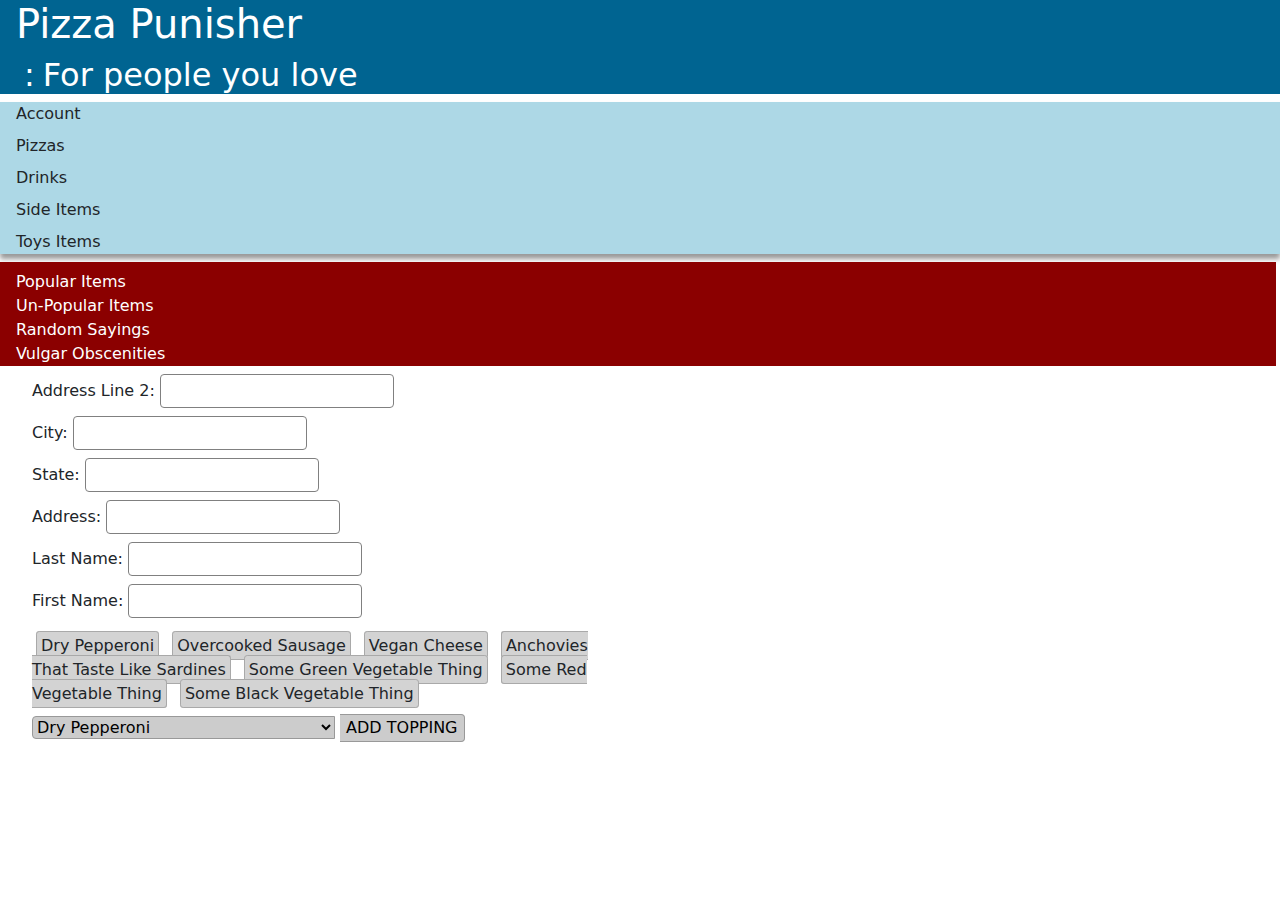
<file: flex-box/index.html>
<html>
  <head>
    <title>Pizza Punisher</title>

    <link rel="stylesheet" href="https://cdn.jsdelivr.net/npm/bootstrap@5.1.3/dist/css/bootstrap.min.css"></style>

    <link rel="stylesheet" href="main.css"></style>
  </head>
  <body>
    <div header>
      <h1 title>Pizza Punisher</h1>
      <h2 tag-line>For people you love</h2>
    </div>
    
    <div menu>
        <div menu-item>Account</div>
        <div menu-item>Pizzas</div>
        <div menu-item>Drinks</div>
        <div menu-item>Side Items</div>
        <div menu-item>Toys Items</div>
    </div>

      <div main>

        <div left-main submenu>
          <div menu-item>Popular Items</div>
          <div menu-item>Un-Popular Items</div>
          <div menu-item>Random Sayings</div>
          <div menu-item>Vulgar Obscenities</div>
        </div>

        <div entry-information center-main>
          <section ship-to>
            <div address-line-2>
              <label>Address Line 2:
                <input type="text" id="address-line-2" name="address-line-2" />
              </label>
            </div> 

            <div city>
              <label for="city">City:</label>
              <input type="text" id="city" name="city" />
            </div>

            <div state>
              <label>State:</label>
              <input type="text" id="state" name="state" />
            </div>

            <div address-line-1>
              <label>Address:</label>
              <input type="text" id="address-line-1" name="address-line-1" />
            </div>

            <div last-name>
              <label>Last Name:</label>
              <input type="text" id="lastName" name="lastName" />
            </div>

            <div first-name>
                <label>First Name:</label>
                <input type="text" id="firstName" name="firstName" />
            </div>
          </section>
          <section>
            <div pizza-toppings>
              <div toppings>
                  <topping>Dry Pepperoni</topping>
                  <topping>Overcooked Sausage</topping>
                  <topping>Vegan Cheese</topping>
                  <topping>Anchovies That Taste Like Sardines</topping>
                  <topping>Some Green Vegetable Thing</topping>
                  <topping>Some Red Vegetable Thing</topping>
                  <topping>Some Black Vegetable Thing</topping>
              </div>
              <label pizza-toppings>
                <select>
                  <option>Dry Pepperoni</option>
                  <option>Overcooked Sausage</option>
                  <option>Vegan Cheese</option>
                  <option>Anchovies That Taste Like Sardines</option>
                  <option>Some Green Vegetable Thing</option>
                  <option>Some Red Vegetable Thing</option>
                  <option>Some Black Vegetable Thing</option>
                </select>
                <button>ADD TOPPING</button>
              </label>
            </div>
          </section>
        </div>
        <div right-main></div>
    </div>
    <div footer></div>
  </body>
</html>
</file>
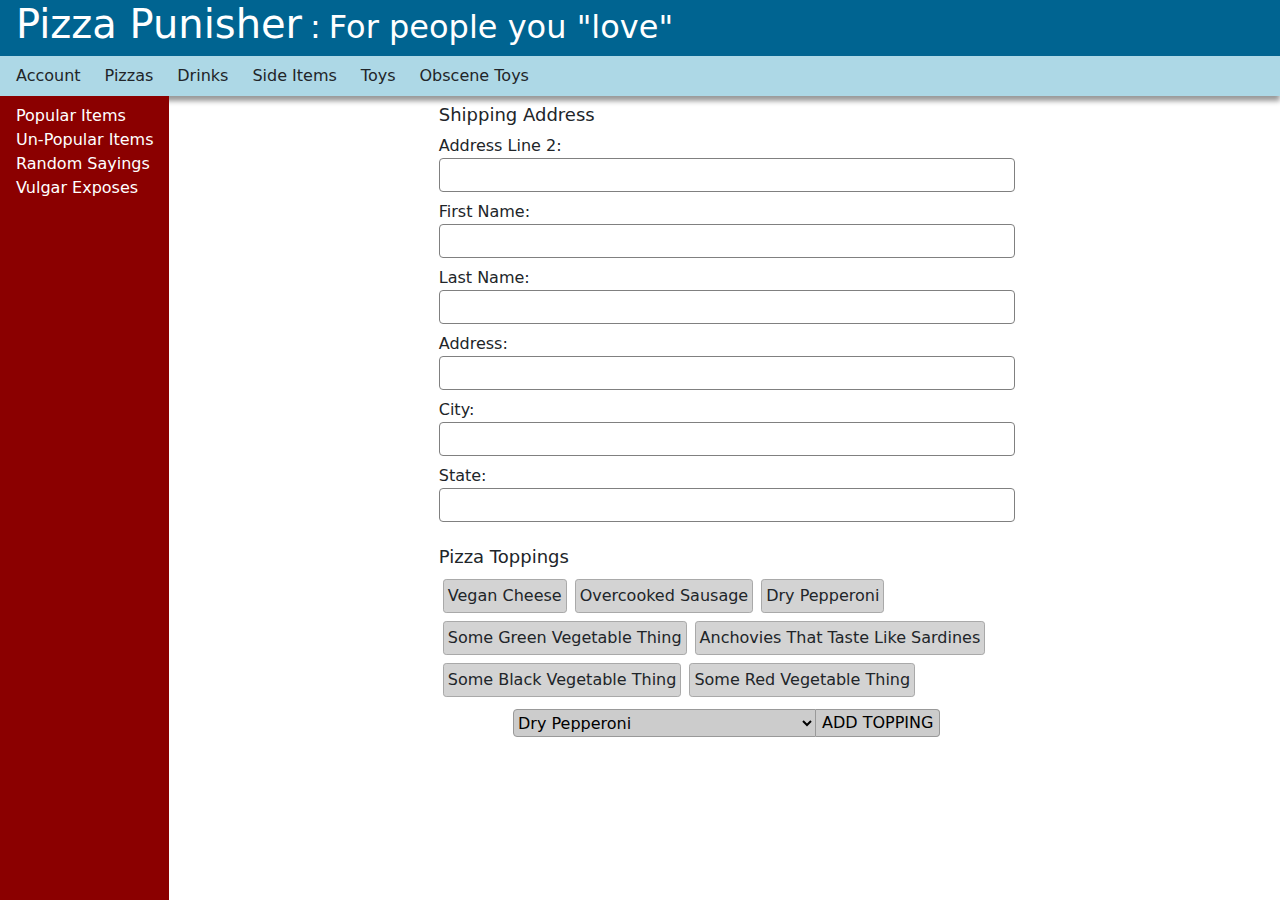
<file: flex-box/solution/index.html>
<html>
  <head>
    <title>Pizza Punisher</title>

    <link rel="stylesheet" href="https://cdn.jsdelivr.net/npm/bootstrap@5.1.3/dist/css/bootstrap.min.css"></style>

    <link rel="stylesheet" href="main.css"></style>
  </head>
  <body>
    <div header>
      <h1 title>Pizza Punisher</h1>
      <h2 tag-line>For people you "love"</h2>
    </div>
    
    <div menu>
        <div menu-item>Account</div>
        <div menu-item>Pizzas</div>
        <div menu-item>Drinks</div>
        <div menu-item>Side Items</div>
        <div menu-item>Toys</div>
        <div menu-item>Obscene Toys</div>
    </div>

      <div main>
        <div left-main submenu>
          <div menu-item>Popular Items</div>
          <div menu-item>Un-Popular Items</div>
          <div menu-item>Random Sayings</div>
          <div menu-item>Vulgar Exposes</div>
        </div>

        <div entry-information center-main>
          <section ship-to>
            <h1 toppings-subheader>Shipping Address</h1>

            <div address-line-2>
              <label>Address Line 2:
                <input type="text" id="address-line-2" name="address-line-2" />
              </label>
            </div> 

            <div city>
              <label for="city">City:</label>
              <input type="text" id="city" name="city" />
            </div>

            <div state>
              <label>State:</label>
              <input type="text" id="state" name="state" />
            </div>

            <div address-line-1>
              <label>Address:</label>
              <input type="text" id="address-line-1" name="address-line-1" />
            </div>

            <div last-name>
              <label>Last Name:</label>
              <input type="text" id="lastName" name="lastName" />
            </div>

            <div first-name>
                <label>First Name:</label>
                <input type="text" id="firstName" name="firstName" />
            </div>
          </section>
          <section>
            <div pizza-toppings>
              <h1 toppings-subheader>Pizza Toppings</h1>
              <div toppings>
                  <topping>Dry Pepperoni</topping>
                  <topping>Overcooked Sausage</topping>
                  <topping>Vegan Cheese</topping>
                  <topping>Anchovies That Taste Like Sardines</topping>
                  <topping>Some Green Vegetable Thing</topping>
                  <topping>Some Red Vegetable Thing</topping>
                  <topping>Some Black Vegetable Thing</topping>
              </div>
              

              <label pizza-toppings>
                <select>
                  <option>Dry Pepperoni</option>
                  <option>Overcooked Sausage</option>
                  <option>Vegan Cheese</option>
                  <option>Anchovies That Taste Like Sardines</option>
                  <option>Some Green Vegetable Thing</option>
                  <option>Some Red Vegetable Thing</option>
                  <option>Some Black Vegetable Thing</option>
                </select>
                <button>ADD TOPPING</button>
              </label>
            </div>
          </section>
        </div>
        <div right-main></div>
    </div>
    <div footer></div>
  </body>
</html>
</file>
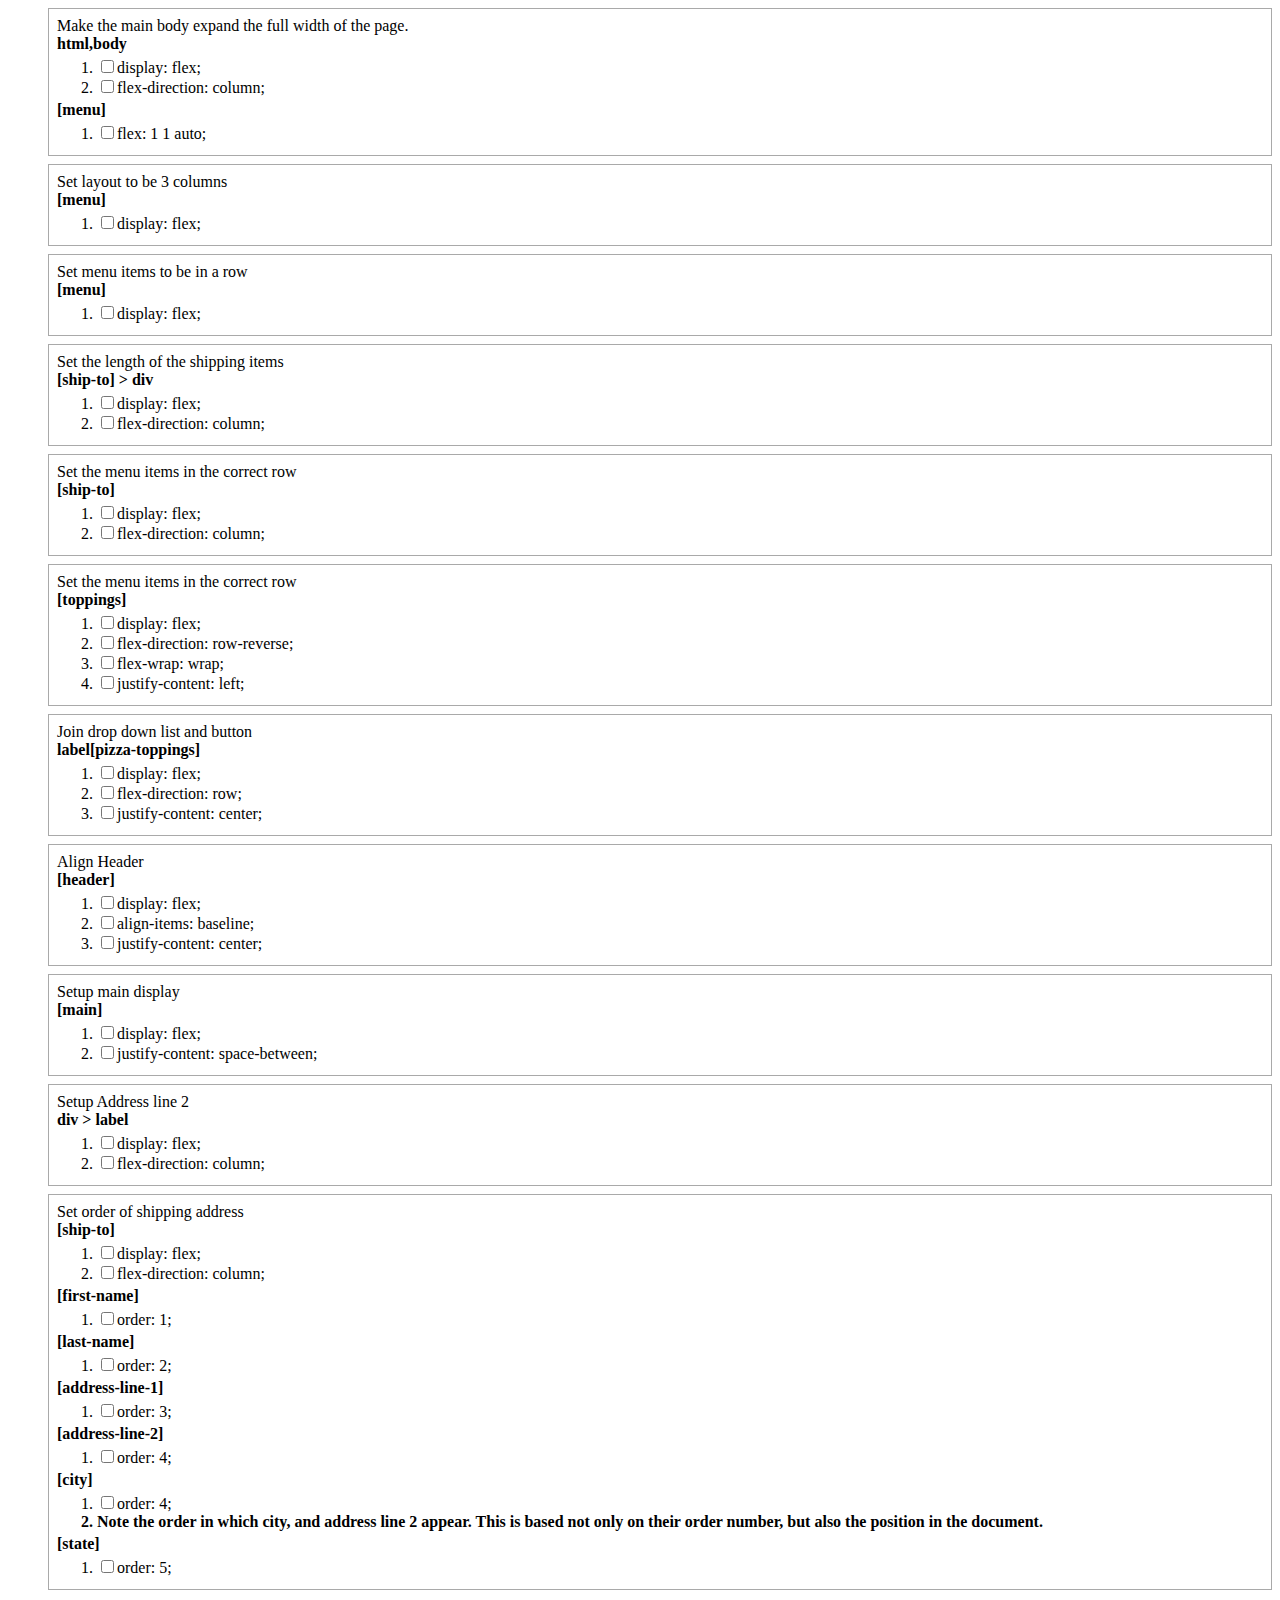
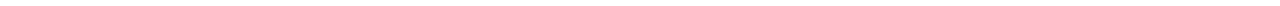
<file: flex-box/todo.html>
<html>
  <head>
    <style>
      [note] {
        font-weight: 600;
      }

      [html-attribute],
      [html-element] {
        font-weight: 600;
      }

      [html-element] > [html-element]::before {
        content: " > ";
      }

      [html-attribute]::before {
        content: "[";
      }

      [html-attribute]::after {
        content: "]";
      }

      [html-attribute] ~ [html-element]::before {
        content: " > ";
      }

      input:checked ~ label {
        text-decoration: line-through;
      }

      ul > li {
        margin-bottom: 0.5em;
        list-style-type: none;
        border: thin solid darkgray;
        padding: 0.5em;
      }

      ol {
        margin-top: 0.25em;
        margin-bottom: 0.25em;
      }
    </style>

    <script src="../scripts/track.js"></script>
  </head>
  <body>
    <ul>
      <li>
        <div>Make the main body expand the full width of the page.</div>
        <div><span html-element>html,body</span></div>
        <ol>
          <li add-code>display: flex;</li>
          <li add-code>flex-direction: column;</li>
        </ol>

        <div><span html-attribute>menu</span></div>
        <ol>
          <li add-code>flex: 1 1 auto;</li>
        </ol>
      </li>

      <li>
        <div>Set layout to be 3 columns</div>
        <div><span html-attribute>menu</span></div>
        <ol>
          <li add-code>display: flex;</li>
        </ol>
      </li>

      <li>
        <div>Set menu items to be in a row</div>
        <div><span html-attribute>menu</span></div>
        <ol>
          <li add-code>display: flex;</li>
        </ol>
      </li>

      <li>
        <div>Set the length of the shipping items</div>
        <div><span html-attribute>ship-to</span><span html-element>div</span></div>
        <ol>
          <li add-code>display: flex;</li>
          <li add-code>flex-direction: column;</li>
        </ol>
      </li>

      <li>
        <div>Set the menu items in the correct row</div>
        <div><span html-attribute>ship-to</span></div>
        <ol>
          <li add-code>display: flex;</li>
          <li add-code>flex-direction: column;</li>
        </ol>
      </li>

      <li>
        <div>Set the menu items in the correct row</div>
        <div><span html-attribute>toppings</span></div>
        <ol>
          <li add-code>display: flex;</li>
          <li add-code>flex-direction: row-reverse;</li>
          <li add-code>flex-wrap: wrap;</li>
          <li add-code>justify-content: left;</li>
        </ol>
      </li>

      <li>
        <div>Join drop down list and button</div>
        <div><span html-element>label</span><span html-attribute>pizza-toppings</span></div>
        <ol>
          <li add-code>display: flex;</li>
          <li add-code>flex-direction: row;</li>
          <li add-code>justify-content: center;</li>
        </ol>
      </li>

      <li>
        <div>Align Header</div>
        <div><span html-attribute>header</span></div>
        <ol>
          <li add-code>display: flex;</li>
          <li add-code>align-items: baseline;</li>
          <li add-code>justify-content: center;</li>
        </ol>
      </li>

      <li>
        <div>Setup main display</div>
        <div><span html-attribute>main</span></div>
        <ol>
          <li add-code>display: flex;</li>
          <li add-code>justify-content: space-between;</li>
        </ol>
      </li>

      <li>
        <div>Setup Address line 2</div>
        <div>
          <span html-element>div <span html-element>label</span></span>
        </div>
        <ol>
          <li add-code>display: flex;</li>
          <li add-code>flex-direction: column;</li>
        </ol>
      </li>

      <li>
        <div>Set order of shipping address</div>
        <div><span html-attribute>ship-to</span></div>
        <ol>
          <li add-code>display: flex;</li>
          <li add-code>flex-direction: column;</li>
        </ol>
        <div><span html-attribute>first-name</span></div>
        <ol>
          <li add-code>order: 1;</li>
        </ol>

        <div><span html-attribute>last-name</span></div>
        <ol>
          <li add-code>order: 2;</li>
        </ol>

        <div><span html-attribute>address-line-1</span></div>
        <ol>
          <li add-code>order: 3;</li>
        </ol>

        <div><span html-attribute>address-line-2</span></div>
        <ol>
          <li add-code>order: 4;</li>
        </ol>

        <div><span html-attribute>city</span></div>
        <ol>
          <li add-code>order: 4;</li>
          <li note>
            Note the order in which city, and address line 2 appear. This is based not only on their order number, but also the
            position in the document.
          </li>
        </ol>

        <div><span html-attribute>state</span></div>
        <ol>
          <li add-code>order: 5;</li>
        </ol>
      </li>
    </ul>
  </body>
</html>
</file>
<file: flex-box/main.css>
html,
body {
  height: 100%;
}

[main] {
}

[menu] {
  background-color: lightblue;
  box-shadow: 0px 5px 5px #999;
}

[entry-information] {
  margin-top: 0.5em;
}

[menu] > [menu-item] {
  margin: 0.5em;
  margin-left: 1em;
  font-weight: 500;
}

[left-main] {
  background-color: darkred;
  margin-right: 0.25em;
  padding-left: 1em;
  padding-right: 1em;
  color: white;
}

[center-main] {
  flex-grow: 0;
}

[submenu] {
  padding-top: 0.5em;
}

[submenu] > [menu-item] {
  font-weight: 500;
}

[ship-to] > div {
}

[ship-to] {
}

div > label {
}

[first-name] {
}

[last-name] {
}

[state] {
}

[address-line-1] {
}

[address-line-2] {
}

[city] {
}

[header] {
  background-color: rgb(0, 100, 145);
  color: #fff;
  padding: 0em;
  margin: 0;
  padding-left: 1em;
}

[tag-line]::before {
  content: ":";
  margin-left: 0.25em;
  margin-right: 0.25em;
}

[toppings] {
  margin-bottom: 0.5em;
}

topping {
  margin: 0.25em;
  background-color: lightgray;
  border: thin solid darkgray;
  padding: 0.25em;
  border-radius: 0.2em;
}

[pizza-toppings] {
  flex-grow: 0;
}

[menu-item] {
  white-space: nowrap;
}

label[pizza-toppings] {
}

[toppings-subheader] {
  display: block;
  font-size: large;
}

section {
  margin-bottom: 1em;
  max-width: 40em;
  padding: 0em 2em 0em 2em;
}

input {
  padding: 0.25em 1em 0.25em 1em;
  border-radius: 0.25em;
  border: thin solid gray;
}

section > div {
  margin-bottom: 0.5em;
}

button {
  border-top-right-radius: 0.25em;
  border-bottom-right-radius: 0.25em;
  border-color: #999;
  border-width: 0.1em;
  border-left-width: 0em;
  background-color: #ccc;
  box-shadow: 0px 0px 0px #999;
  border-style: solid;
}

select {
  border-top-left-radius: 0.25em;
  border-bottom-left-radius: 0.25em;
  border-width: 0.1em;
  border-right-width: 0.1em;
  background-color: #ccc;
  border-style: solid;
  border-color: #999;
}
</file>
<file: flex-box/solution/main.css>
[menu] {
  display: flex;
  flex-direction: row;
  background-color: lightblue;
  flex-flow: row;
  box-shadow: 0px 5px 5px #999;
}

[menu] > [menu-item] {
  margin: 0.5em;
  margin-left: 1em;
  font-weight: 500;
}

html,
body {
  height: 100%;
  display: flex;
  flex-direction: column;
}

[main] {
  display: flex;
  flex: 1 1 auto;
  justify-content: space-between;
}

[entry-information] {
  margin-top: 0.5em;
  display: flex;
  flex-direction: column;
}

[left-main] {
  background-color: darkred;
  margin-right: 0.25em;
  padding-left: 1em;
  padding-right: 1em;
  color: white;
  flex-grow: 0;
}

[center-main] {
  flex-grow: 0;
}

[submenu] {
  display: flex;
  flex-direction: column;
  padding-top: 0.5em;
}

[submenu] > [menu-item] {
  font-weight: 500;
}

[ship-to] > div {
  display: flex;
  flex-direction: column;
}

[ship-to] {
  display: flex;
  flex-direction: column;
}

div > label {
  display: flex;
  flex-direction: column;
}

[section] {
  display: flex;
}

[first-name] {
  order: 1;
}

[last-name] {
  order: 2;
}

[state] {
  order: 5;
}

[address-line-1] {
  order: 3;
}
background-color: #ccc;

[address-line-2] {
  order: 4;
}

[city] {
  order: 4;
}

[header] {
  display: flex;
  background-color: rgb(0, 100, 145);
  color: #fff;
  padding: 0em;
  margin: 0;
  align-items: baseline;
  padding-left: 1em;
}

[tag-line]::before {
  content: ":";
  margin-left: 0.25em;
  margin-right: 0.25em;
}

[toppings] {
  display: flex;
  flex-direction: row-reverse;
  flex-wrap: wrap;
  justify-content: left;
  margin-bottom: 0.5em;
}

topping {
  margin: 0.25em;
  background-color: lightgray;
  border: thin solid darkgray;
  padding: 0.25em;
  border-radius: 0.2em;
  position: relative;
  flex-grow: 0;
}

[pizza-toppings] {
  flex-grow: 0;
}

[menu-item] {
  white-space: nowrap;
}

label[pizza-toppings] {
  display: flex;
  flex-direction: row;
  justify-content: center;
}

[toppings-subheader] {
  display: block;
  font-size: large;
}

section {
  margin-bottom: 1em;
  max-width: 40em;
  padding: 0em 2em 0em 2em;
}

input {
  padding: 0.25em 1em 0.25em 1em;
  border-radius: 0.25em;
  border: thin solid gray;
}

section > div {
  margin-bottom: 0.5em;
}

button {
  border-top-right-radius: 0.25em;
  border-bottom-right-radius: 0.25em;
  border-color: #999;
  border-width: 0.1em;
  border-left-width: 0em;
  background-color: #ccc;
  box-shadow: 0px 0px 0px #999;
  border-style: solid;
}

select {
  border-top-left-radius: 0.25em;
  border-bottom-left-radius: 0.25em;
  border-width: 0.1em;
  border-right-width: 0.1em;
  background-color: #ccc;
  border-style: solid;
  border-color: #999;
}
</file>
